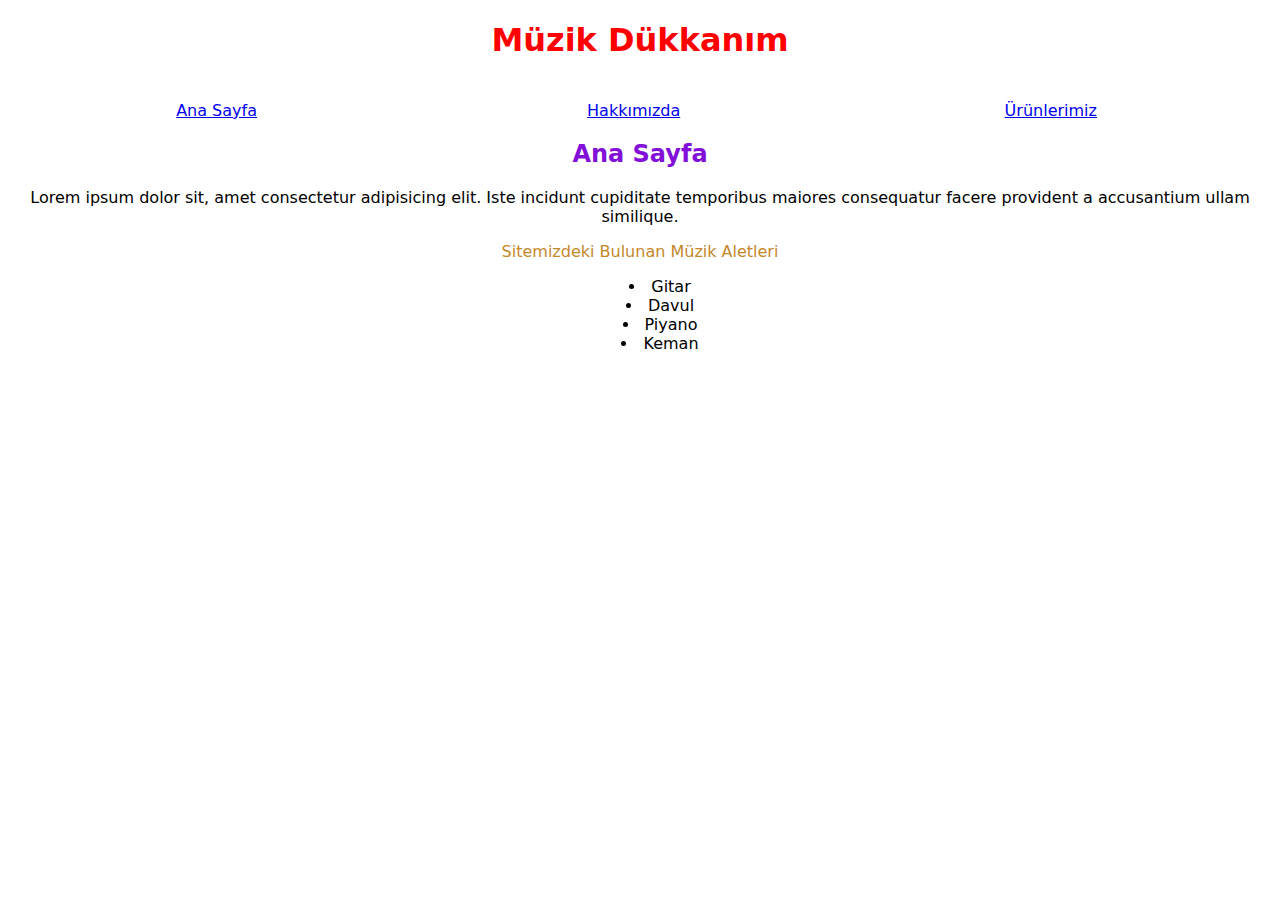
<file: odev/index.html>
<!DOCTYPE html>
<html lang="tr">
<head>
    <meta charset="UTF-8">
    <meta name="viewport" content="width=device-width, initial-scale=1.0">
    <title>Müzik Dükkanı</title>
    <link rel="stylesheet" href="css/style.css">
</head>
<body>
    <div class="centered">
        <div>
            <h1 style="color: red;">Müzik Dükkanım</h1>
        </div>
        <div class="nav">
            <div class="box"><a href="index.html">Ana Sayfa</a></div>
            <div class="box"><a href="about-us.html">Hakkımızda</a></div>
            <div class="box"><a href="products.html">Ürünlerimiz</a></div>
        </div>
        <div>
            <h2>Ana Sayfa</h2>
            <p>Lorem ipsum dolor sit, amet consectetur adipisicing elit. Iste 
                incidunt cupiditate temporibus maiores consequatur 
                facere provident a accusantium ullam similique.</p>
            <p class="yellow">Sitemizdeki Bulunan Müzik Aletleri</p>
            <ul>
                <li>Gitar</li>
                <li>Davul</li>
                <li>Piyano</li>
                <li>Keman</li>
            </ul>
        </div>
    </div>
</body>
</html>
</file>
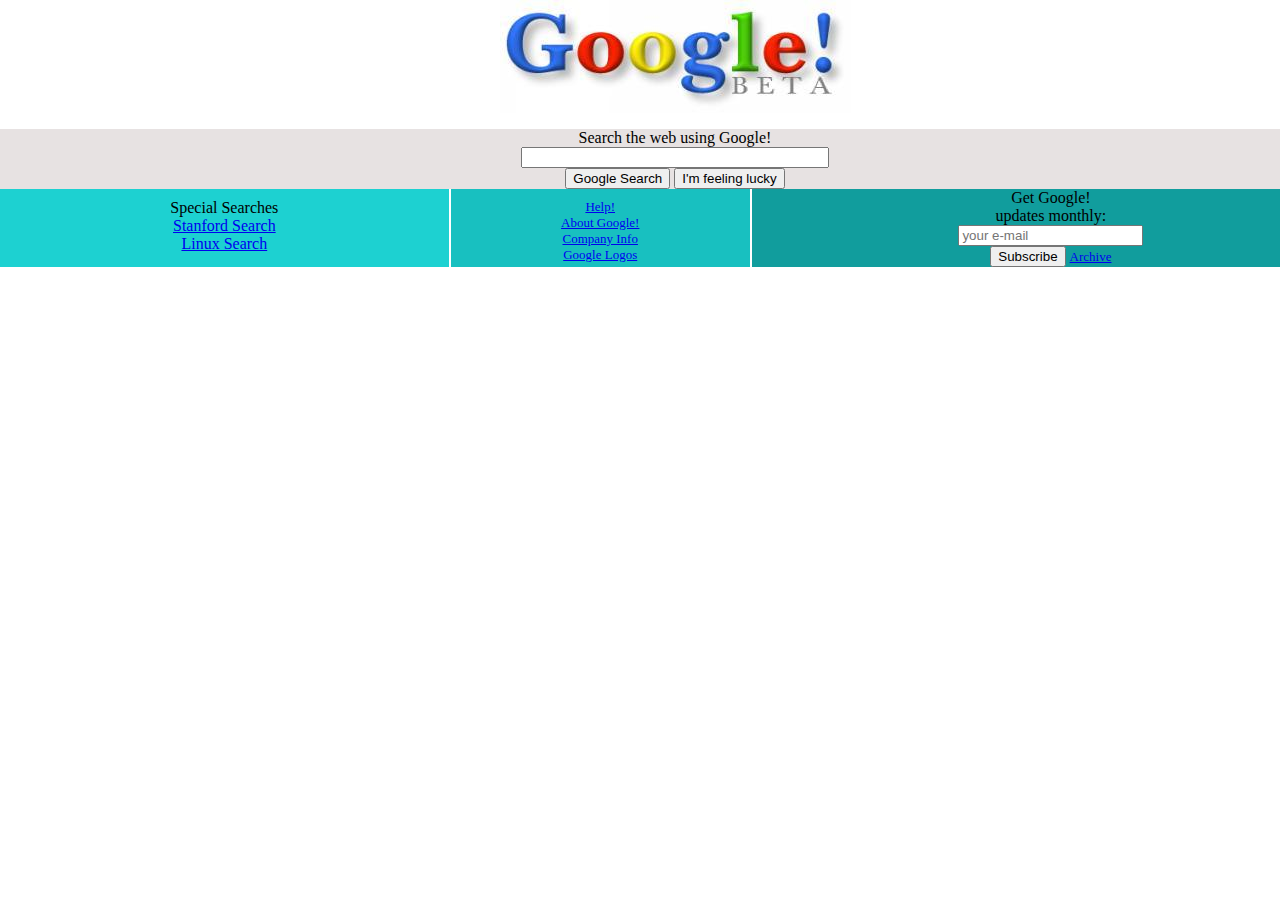
<file: odev2/index.html>
<!DOCTYPE html>
<html lang="en">
<head>
    <meta charset="UTF-8">
    <meta name="viewport" content="width=device-width, initial-scale=1.0">
    <title>Google!</title>
    <link rel="stylesheet" href="css/style.css">
</head>
<body>
    <div class="img"><img src="img/google.jpg" alt="google logo"></div>
    <div class="grey">
        <p class="centered">Search the web using Google!</p>
        <input type="text" class="first">
        <div class="centeredButtons"><button>Google Search</button>
            <button>I'm feeling lucky</button></div>
    </div>
    <div class="foot" style="display: flex; justify-items: center; gap:2px; width: 1350px;">
        <div class="three d1" style="background-color: rgb(29, 209, 209); width: 450px;">
            <p style="margin-bottom: 0; margin-top: 10px;">Special Searches</p>
            <a href="https://web.archive.org/web/19981202230410/http://www.google.com/stanford" style="margin-bottom: 0;margin-top: 0;">Stanford Search</a>
            <a href="https://web.archive.org/web/19981202230410/http://www.google.com/linux" style="margin-top: 0;margin-bottom: 10px;">Linux Search</a>
        </div>
        <div class="three d2" style="background-color: rgb(24, 192, 192); width: 300px;">
            <a href="https://web.archive.org/web/19981202230410if_/http://www.google.com/help.html" style="margin-top: 10px; font-size: small ;">Help!</a>
            <a href="https://web.archive.org/web/19990427105230if_/http://www.google.com/about.html" style="margin-bottom: 0;margin-top: 0; font-size: small ;">About Google!</a>
            <a href="https://web.archive.org/web/19990221202430if_/http://www.google.com/company.html" style="margin-bottom: 0;margin-top: 0; font-size: small ;">Company Info</a>
            <a href="https://web.archive.org/web/19990224043535if_/http://www.google.com/stickers.html" style="margin-top: 0; font-size: small ;">Google Logos</a>
        </div>
        <div class="three d3" style="background-color: rgb(17, 157, 157); width: 600px;">
            <p style="margin-top: 0; margin-bottom: 0;">Get Google!</p>
            <p style="margin-top: 0; margin-bottom: 0;">updates monthly:</p>
            <input type="text" placeholder="your e-mail" style="display: block;">
            <button>Subscribe</button>
            <a class="not" href="https://web.archive.org/web/19991009030623/http://www.egroups.com/group/google-friends/" style=" font-size: small ;">Archive</a>
        </div>
    </div>
</body>
</html>
</file>
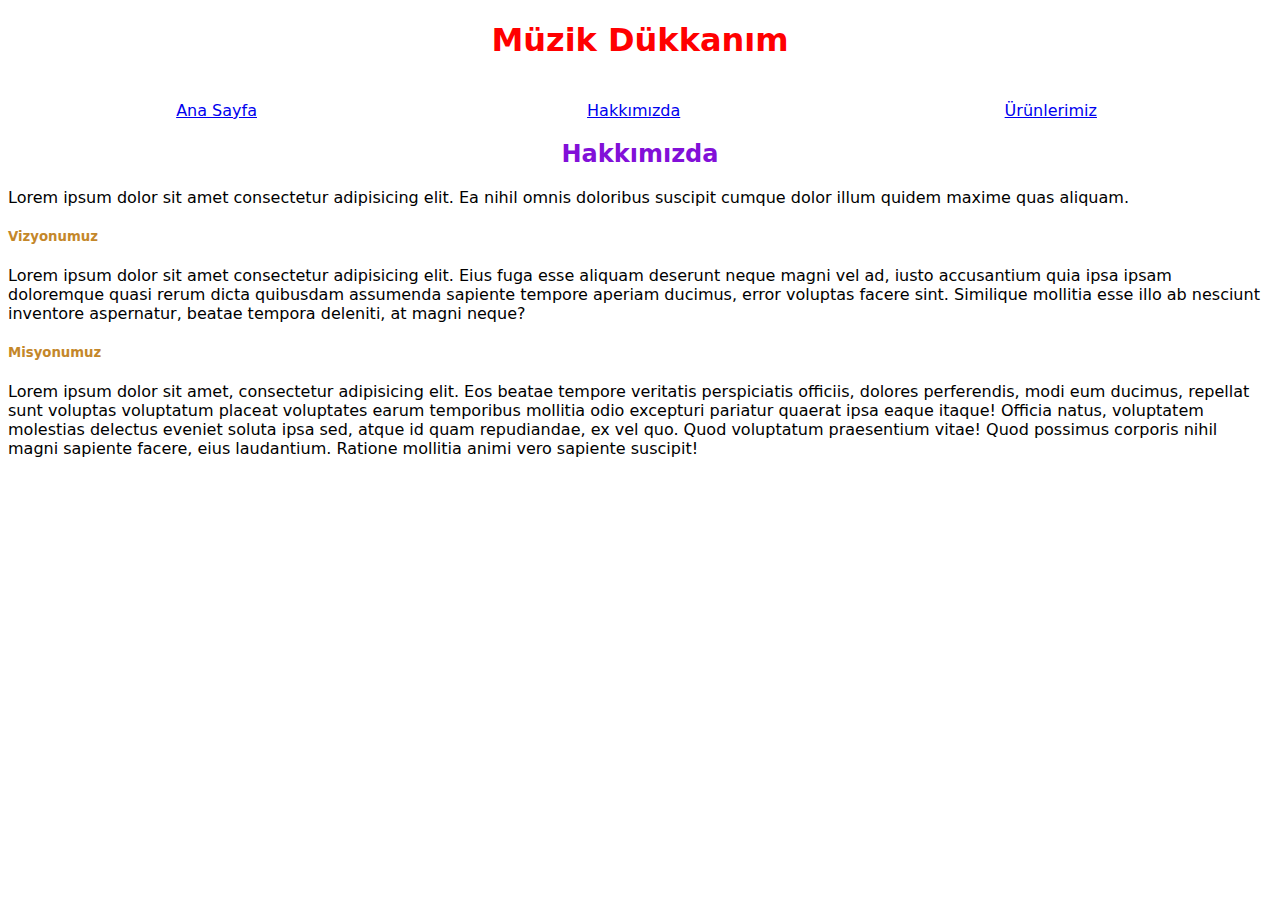
<file: odev/about-us.html>
<!DOCTYPE html>
<html lang="en">
<head>
    <meta charset="UTF-8">
    <meta name="viewport" content="width=device-width, initial-scale=1.0">
    <title>Hakkımızda</title>
    <link rel="stylesheet" href="css/style.css">
</head>
<body>
    <div class="centered">
        <div>
            <h1 style="color: red;">Müzik Dükkanım</h1>
        </div>
        <div class="nav">
            <div class="box"><a href="index.html">Ana Sayfa</a></div>
            <div class="box"><a href="about-us.html">Hakkımızda</a></div>
            <div class="box"><a href="products.html">Ürünlerimiz</a></div>
        </div>
        <div>
            <h2>Hakkımızda</h2>
        </div>
    </div>
    <div>
        <p>Lorem ipsum dolor sit amet consectetur adipisicing elit. 
            Ea nihil omnis doloribus suscipit cumque dolor 
            illum quidem maxime quas aliquam.</p>
        <h5 class="yellow">Vizyonumuz</h5>
        <p>Lorem ipsum dolor sit amet consectetur 
            adipisicing elit. Eius fuga esse aliquam deserunt 
            neque magni vel ad, iusto accusantium quia ipsa ipsam doloremque 
            quasi rerum dicta quibusdam assumenda sapiente tempore aperiam ducimus, 
            error voluptas facere sint. Similique 
            mollitia esse illo ab nesciunt inventore aspernatur, beatae tempora deleniti, at magni neque?</p>
        <h5 class="yellow">Misyonumuz</h5>
        <p>Lorem ipsum dolor sit amet, consectetur adipisicing 
            elit. Eos beatae tempore veritatis perspiciatis officiis, 
            dolores perferendis, modi eum ducimus, repellat sunt 
            voluptas voluptatum placeat voluptates earum temporibus 
            mollitia odio excepturi pariatur quaerat ipsa eaque itaque! 
            Officia natus, voluptatem molestias delectus eveniet soluta 
            ipsa sed, atque id quam repudiandae, ex vel quo. Quod voluptatum 
            praesentium vitae! Quod possimus corporis nihil 
            magni sapiente facere, eius laudantium. 
            Ratione mollitia animi vero sapiente suscipit!</p>
    </div>
</body>
</html>
</file>
<file: odev/css/style.css>
.centered{
    text-align: center;

}
ul{
    list-style-position: inside;
}
ol{
    list-style-position: inside;
}
.yellow{
    color:rgb(196, 135, 42);
}
h2{
    color:rgb(130, 16, 216);
    text-align: center;
}
.box{
    float:left;
    width: 33%;
    margin: 20px auto;
}
.nav{
    text-align: center;
}
img{
    width: 300px;
    height: 300px;
}
body{
    font-family: system-ui, -apple-system, BlinkMacSystemFont, 'Segoe UI', Roboto, Oxygen, Ubuntu, Cantarell, 'Open Sans', 'Helvetica Neue', sans-serif;
}
</file>
<file: odev2/css/style.css>
img{
    margin: 0 auto;
    padding: 0;
    display: block;
}
.img{
    margin: 0 auto;
    padding: 0;
}
.grey{
margin: 0 auto;
background-color: rgb(231, 226, 226);
width: 1350px;
;
}
.first{
    display: block;
    margin: 0 auto;
    width: 300px;
}
.centeredButtons{
    text-align: center;}
.centered{
    text-align: center;
    margin-bottom: 0;
}
div.foot{
    text-align: center;
    width: 1350px;
    justify-content: center;

}
a{
    display: block;
    margin: auto
}
a.not{
    display: inline;
}
.three{
    margin: 0 ;
    padding: 10px auto 10px auto;
}
.d1{
    width: 33.3%;
}
.d2{
    width: 22.2%;
}
d3{
    width: 44.4%;
}
body{
    width: 1350px;
    justify-content: center;
    justify-items: center;
    margin: auto;
}
input{
    margin:auto;
}
</file>
